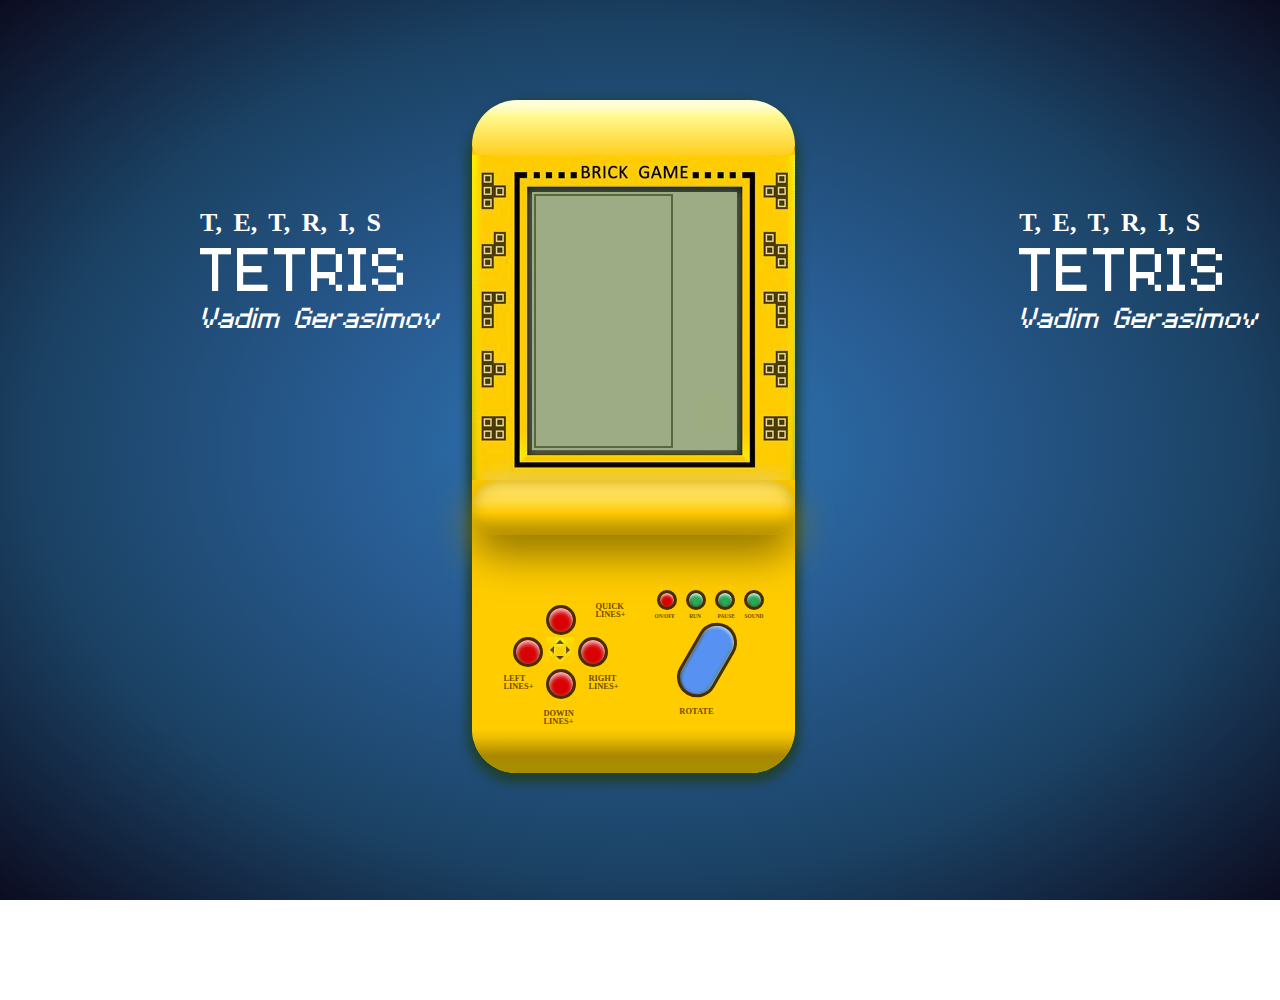
<file: index.html>
<!DOCTYPE html>
<html lang="zh">

<head>
    <meta charset="UTF-8">
    <meta name="viewport" content="width=device-width, initial-scale=1.0">
    <title>俄罗斯方块</title>
    <link rel="stylesheet" href="css/reset-min.css">
    <link rel="stylesheet" href="css/page.css">
</head>

<body>
    <div id="leftDiv" class="pagelayout clearfix">
        <div class="title">
            <p class="p1">T, E, T, R, I, S</p>
            <h1>TETRIS</h1>
            <p class="p2">Vadim Gerasimov</p>
        </div>
    </div>
    <div id="centerDiv" class="pagelayout clearfix">
        <div id="gameMachine">
            <div id="top" class="interfacePartition"></div>
            <div id="middleTop" class="interfacePartition">
                <div id="screenPlane">
                    <div id="leftScreenPlane">
                        <div id="cellsPlane"></div>
                    </div>
                    <div id="rightScreenPlane">
                        <div id="highScorePlane">
                            <p class="P_en">HI-SCORE</p>
                            <p class="P_num">888888</p>
                        </div>
                        <div id="linesPlane">
                            <p class="P_en">LINES</p>
                            <p class="P_num">888800</p>
                        </div>
                        <div id="levelPlane">
                            <p class="P_en">LEVEL</p>
                            <p class="P_num">1</p>
                        </div>
                        <div id="nextPlane">
                            <p class="P_en">NEXT</p>
                            <div id="nextShapePlane"></div>
                        </div>
                        <div>
                            <div id="musicIcon"></div>
                            <div id="runIcon"></div>
                            <p id="time" class="P_time">00:00</p>
                        </div>
                    </div>
                </div>
            </div>
            <div id="middle" class="interfacePartition">
                <div id="middleFloat"></div>
                <div id="controlPanel" class="clearfix">
                    <div id="leftControlPanel">
                        <p id="upText" class="abs p3">QUICK<br />LINES+</p>
                        <p id="leftText" class="abs p3">LEFT<br />LINES+</p>
                        <p id="rightText" class="abs p3">RIGHT<br />LINES+</p>
                        <p id="downText" class="abs p3">DOWIN<br />LINES+</p>
                        <img id="arrow" class="abs" src="./img/arrow.png" alt="">
                        <button id="upBtn" class="abs b3"></button>
                        <button id="leftBtn" class="abs b3"></button>
                        <button id="rightBtn" class="abs b3"></button>
                        <button id="downBtn" class="abs b3"></button>
                    </div>
                    <div id="rightControlPanel">
                        <div id="optionControlPanel">
                            <button id="onBtn" class="b1"></button>
                            <button id="runBtn" class="b2"></button>
                            <button id="pauseBtn" class="b2"></button>
                            <button id="soundBtn" class="b2"></button>
                        </div>
                        <p id="onText" class="p4">ON/OFF</p>
                        <p id="runText" class="p4">RUN</p>
                        <p id="pauseText" class="p4">PAUSE</p>
                        <p id="soundText" class="p4">SOUND</p>

                        <button id="rotateBtn" class="abs b4"></button>
                        <p id="rotateText" class="abs p3">ROTATE</p>
                    </div>
                </div>
            </div>
            <div id="bottom" class="interfacePartition"></div>
        </div>
    </div>
    <div id="rightDiv" class="pagelayout clearfix">
        <div class="title">
            <p class="p1">T, E, T, R, I, S</p>
            <h1>TETRIS</h1>
            <p class="p2">Vadim Gerasimov</p>
        </div>
    </div>
    <script src="js/screen.js"></script>
    <script src="js/game.js"></script>
    <script src="js/shape.js"></script>
    <script src="js/action.js"></script>
    <script>
        var cellsPlane = document.getElementById("cellsPlane");
        var rightScreenPlane = document.getElementById("rightScreenPlane");
        cellsPlane.style.display = "none";
        rightScreenPlane.style.display = "none";

        document.getElementById("onBtn").onclick = function() {
            if (cellsPlane.style.display == "none") {
                cellsPlane.style.display = "";
                rightScreenPlane.style.display = "";
                oGameScense.InitGame();
            } else {
                cellsPlane.style.display = "none";
                rightScreenPlane.style.display = "none";
                oGameScense = null;
            }
        }

        document.getElementById("runBtn").onclick = function() {
            oGameScense.RunGame();
        }
    </script>
</body>

</html>
</file>
<file: css/page.css>
html {
    /* firefox for IE 7.0 */
    padding: 0;
    /*IE 6.0*/
    _padding: 100px 0 0 200px;
    width: 100%;
    height: 100%;
    overflow: hidden;
}

body {
    height: 100%;
    overflow: hidden;
    background-color: rgb(22, 93, 151);
    background: radial-gradient(rgb(45, 121, 184), rgb(40, 91, 145), rgb(27, 66, 100), rgb(12, 12, 32));
    /* 标准的语法（必须放在最后） */
}


/* 
body:after {
    position: absolute;
    content: '';
    width: 100%;
    height: 100%;
    top: 0;
    left: 0;
    box-shadow: 0 0 7px 3px #ffffff inset;
} */


/*
 * 解决高度塌陷问题  clearfix
 */

.clearfix:before,
.clearfix:after {
    content: "";
    display: table;
    clear: both;
}

.clearfix {
    zoom: 1;
}

.pagelayout {
    height: 100%;
    margin-top: 100px;
    float: left;
    /* border: 1px red solid; */
}

#leftDiv,
#rightDiv {
    width: 35%;
}

.title {
    margin: 100px auto auto 200px;
}

@font-face {
    font-family: masike;
    src: url(../font/voltergoldfish.ttf);
    font-weight: bold;
}

@font-face {
    font-family: LCD-BQ;
    src: url(../font/LCD-BQ.TTF);
}

h1 {
    font-family: masike;
    color: #FFF;
    font-size: 55px;
}

.p1 {
    color: #FFF;
    font: bold 26px/45px Georgia;
    word-spacing: 5px;
}

.p2 {
    color: #FFF;
    font-family: masike;
    font-size: 26px;
    line-height: 40px;
    font-style: italic;
}

#centerDiv {
    width: 29%;
}

#gameMachine {
    margin: 0 auto;
    width: 323px;
    height: 673px;
    background-color: rgb(255, 204, 0);
    /* background: linear-gradient(rgb(255, 254, 213), rgb(255, 238, 96), rgb(255, 198, 21), rgb(251, 200, 0), rgb(255, 204, 0), rgb(211, 170, 0), rgb(179, 138, 0)); */
    border: rgb(199, 200, 57) 1px;
    border-radius: 55px 55px 44px 44px;
    box-shadow: 0px 5px 10px 5px rgb(31, 65, 51);
}

.interfacePartition {
    width: 100%;
}

#top {
    height: 55px;
    border-radius: 55px 55px 12px 12px;
    background: linear-gradient(180deg, rgb(255, 254, 213) 10%, rgb(255, 248, 142) 30%, rgb(254, 207, 30));
}

#middleTop {
    height: 325px;
    background: url(../img/screenbg.png) no-repeat;
}

#screenPlane {
    position: absolute;
    width: 203px;
    height: 258px;
    /* border: rgb(196, 23, 18) solid 1px; */
    margin: 37px auto auto 60px;
}

#leftScreenPlane {
    width: 135px;
    height: 250px;
    border: rgb(90, 102, 62) solid 2px;
    margin: 2px 2px auto 2px;
    float: left;
}

#cellsPlane {
    width: 100%;
    height: 100%;
    display: grid;
    grid-template-columns: repeat(11, 9.1%);
    grid-template-rows: repeat(20, 5%);
}

.cell {
    background: url(../img/icon.png);
    background-position: 13px 0px;
}

#rightScreenPlane {
    /* float: left; */
    height: 250px;
    margin-top: 5px;
    margin-left: 140px;
    width: 62px;
    border: rgb(178, 33, 3) soild 2px;
}

.P_en {
    font-family: LCD-BQ;
    font-size: 14px;
    line-height: 14px;
    font-weight: bold;
    margin-top: 2px;
    margin-bottom: 3px;
}

.P_num {
    font-family: LCD-BQ;
    font-size: 17px;
    line-height: 17px;
    font-weight: bold;
    color: rgb(129, 129, 129);
    margin-bottom: 15px;
    text-align: right;
}

.P_time {
    font-family: LCD-BQ;
    font-size: 12px;
    line-height: 12px;
    font-weight: bold;
    display: inline-block;
    color: rgb(129, 129, 129);
    margin-bottom: 15px;
    text-align: right;
}

#musicIcon {
    width: 9px;
    height: 9px;
    display: inline-block;
    background: url(../img/icon.png);
    background-position: -10px 0px;
}

#runIcon {
    width: 10px;
    height: 10px;
    display: inline-block;
    background: url(../img/icon.png);
    background-position: -38px 0px;
}

#nextShapePlane {
    width: 50px;
    height: 50px;
    display: grid;
    grid-template-columns: repeat(4, 25%);
    grid-template-rows: repeat(4, 25%);
    margin-left: 12px;
    margin-bottom: 25px;
}

#middle {
    height: 249px;
}

#middleFloat {
    height: 55px;
    border-radius: 29px;
    /* background-color: rgb(136, 109, 0); */
    background: linear-gradient(180deg, rgb(255, 221, 95), rgb(254, 224, 94), rgb(254, 218, 68), rgb(254, 201, 0), rgb(210, 168, 0), rgb(168, 131, 0));
    box-shadow: 0px 20px 40px 0px rgb(146, 117, 0);
    position: relative;
}

#middleFloat:after {
    position: absolute;
    content: '';
    width: 323px;
    height: 55px;
    border-radius: 29px;
    top: 0;
    left: 0;
    box-shadow: 0 0 15px 0px rgb(208, 167, 0) inset;
}

#controlPanel {
    height: 174px;
    padding-top: 20px;
}

#leftControlPanel {
    width: 180px;
    height: 174px;
    float: left;
    position: relative;
}

#rightControlPanel {
    width: 143px;
    height: 174px;
    float: left;
    position: relative;
}


/* #middleBottom{
    height: 174px;
    background: linear-gradient(180deg, rgb(202, 162, 0) 5%,rgb(255, 204, 0));
} */

.p3 {
    color: rgb(112, 77, 1);
    font-size: 12px;
    line-height: 12px;
    font-weight: bold;
    -webkit-transform: scale(0.70);
}

.abs {
    position: absolute;
}

#upBtn {
    left: 74px;
    top: 50px;
}

#upText {
    left: 117px;
    top: 43px;
}

#rightBtn {
    left: 106px;
    top: 82px;
}

#rightText {
    left: 110px;
    top: 115px;
}

#downBtn {
    left: 74px;
    top: 114px;
}

#downText {
    left: 65px;
    top: 150px;
}

#leftBtn {
    left: 41px;
    top: 82px;
}

#leftText {
    left: 25px;
    top: 115px;
}

#arrow {
    top: 82px;
    left: 74px;
}

.b1 {
    width: 20px;
    height: 20px;
    border-radius: 50%;
    background-color: rgb(217, 1, 1);
    box-shadow: 0px 2px 3px 0px rgb(251, 205, 208) inset, -2px 0px 2px 0px rgb(196, 23, 18) inset, 1px 0px 2px 0px rgb(178, 33, 3) inset, 2px 0px 2px 0px rgb(196, 23, 18) inset;
    border: 3px solid rgb(73, 45, 2);
    margin: 0px 0 5px 5px;
}

.b2 {
    width: 20px;
    height: 20px;
    border-radius: 50%;
    background-color: rgb(40, 171, 86);
    box-shadow: 0px 2px 3px 0px rgb(212, 254, 250) inset, -2px 0px 2px 0px rgb(50, 113, 65) inset, 1px 0px 2px 0px rgb(35, 95, 26) inset, 2px 0px 2px 0px rgb(50, 113, 65) inset;
    border: 3px solid rgb(73, 45, 2);
    margin: 0px 0 5px 5px;
}

.b3 {
    width: 30px;
    height: 30px;
    border-radius: 50%;
    background-color: rgb(217, 1, 1);
    box-shadow: 0px 3px 5px 0px rgb(251, 205, 208) inset, -2px 0px 4px 0px rgb(196, 23, 18) inset, 1px 0px 4px 0px rgb(178, 33, 3) inset, 2px 0px 4px 0px rgb(196, 23, 18) inset;
    border: 3px solid rgb(73, 45, 2);
}

.b4 {
    width: 40px;
    height: 80px;
    border-radius: 20px;
    background-color: rgb(87, 145, 242);
    box-shadow: 0px 2px 3px 0px rgb(182, 222, 255) inset, -2px 0px 2px 0px rgb(80, 125, 122) inset, 1px 0px 2px 0px rgb(49, 61, 109) inset, 2px 0px 2px 0px rgb(80, 125, 122) inset;
    border: 3px solid rgb(73, 45, 2);
    transform: rotate(30deg);
}

button:active {
    border-width: 4px;
    border-color: rgb(70, 42, 1);
}

button:focus {
    outline: 0;
}

#optionControlPanel {
    margin-top: 35px;
}

.p4 {
    position: absolute;
    color: rgb(112, 77, 1);
    font-size: 12px;
    font-weight: bold;
    -webkit-transform: scale(0.45);
}

#onText {
    top: 55px;
    left: -10px;
}

#runText {
    top: 55px;
    left: 30px;
}

#pauseText {
    top: 55px;
    left: 55px;
}

#soundText {
    top: 55px;
    left: 81px;
}

#rotateBtn {
    top: 65px;
    left: 35px;
}

#rotateText {
    top: 150px;
    left: 20px;
}

#bottom {
    height: 44px;
    border-radius: 0px 0px 44px 44px;
    background: linear-gradient(0deg, rgb(167, 142, 1) 10%, rgb(170, 136, 0) 40%, rgb(236, 189, 2) 80%, rgb(255, 204, 0) 100%);
}
</file>
